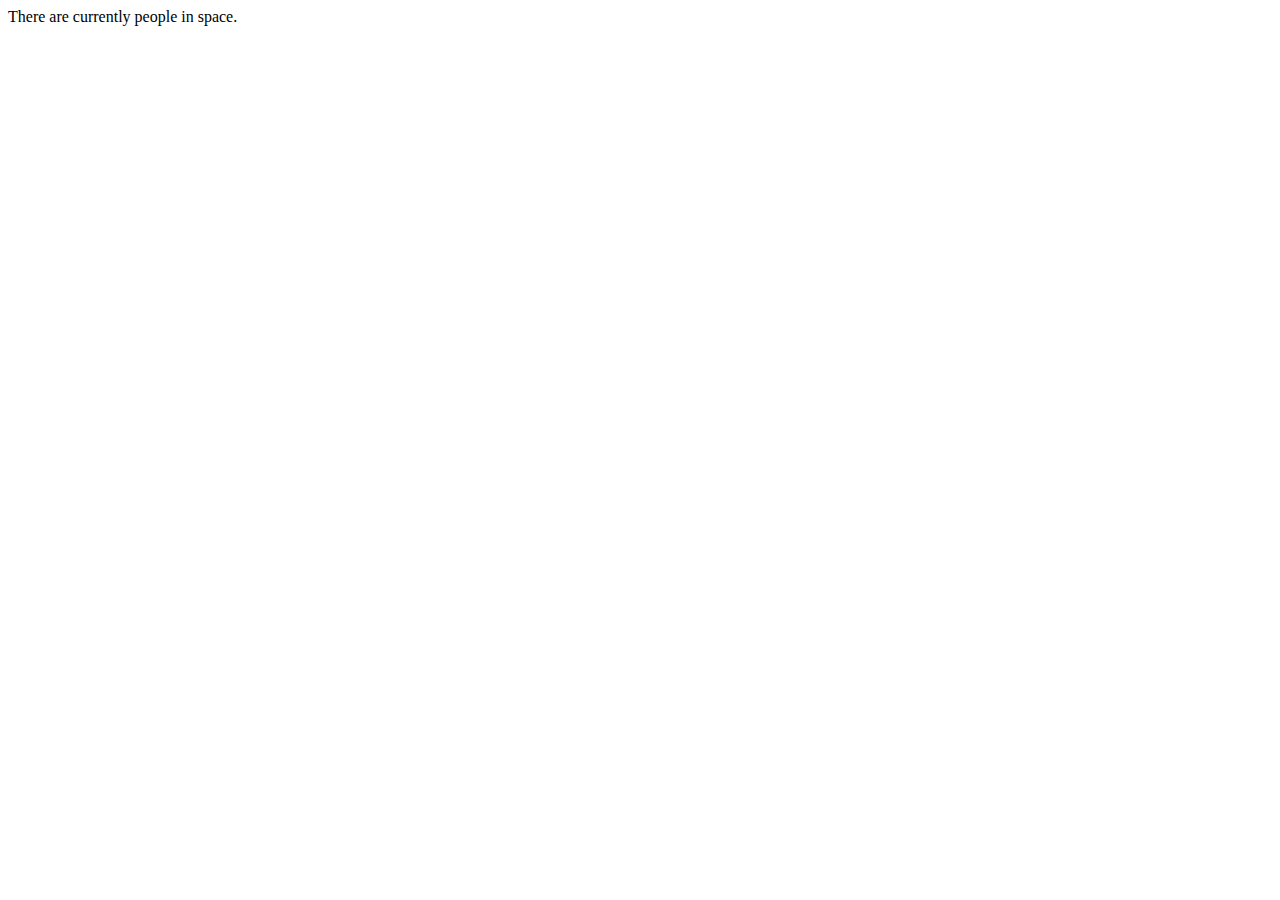
<file: SpaceAPI_example1/index.html>
<html>
<head>
<script src="https://code.jquery.com/jquery-3.6.0.min.js"></script>
<script src="getData.js"></script>

<body>
 <div id = "info"></div>
 <p>There are currently <span id = "SpacePeople"></span> people in space.</p> 
 <ul id = "astroNames"></ul>
</body>
</file>
